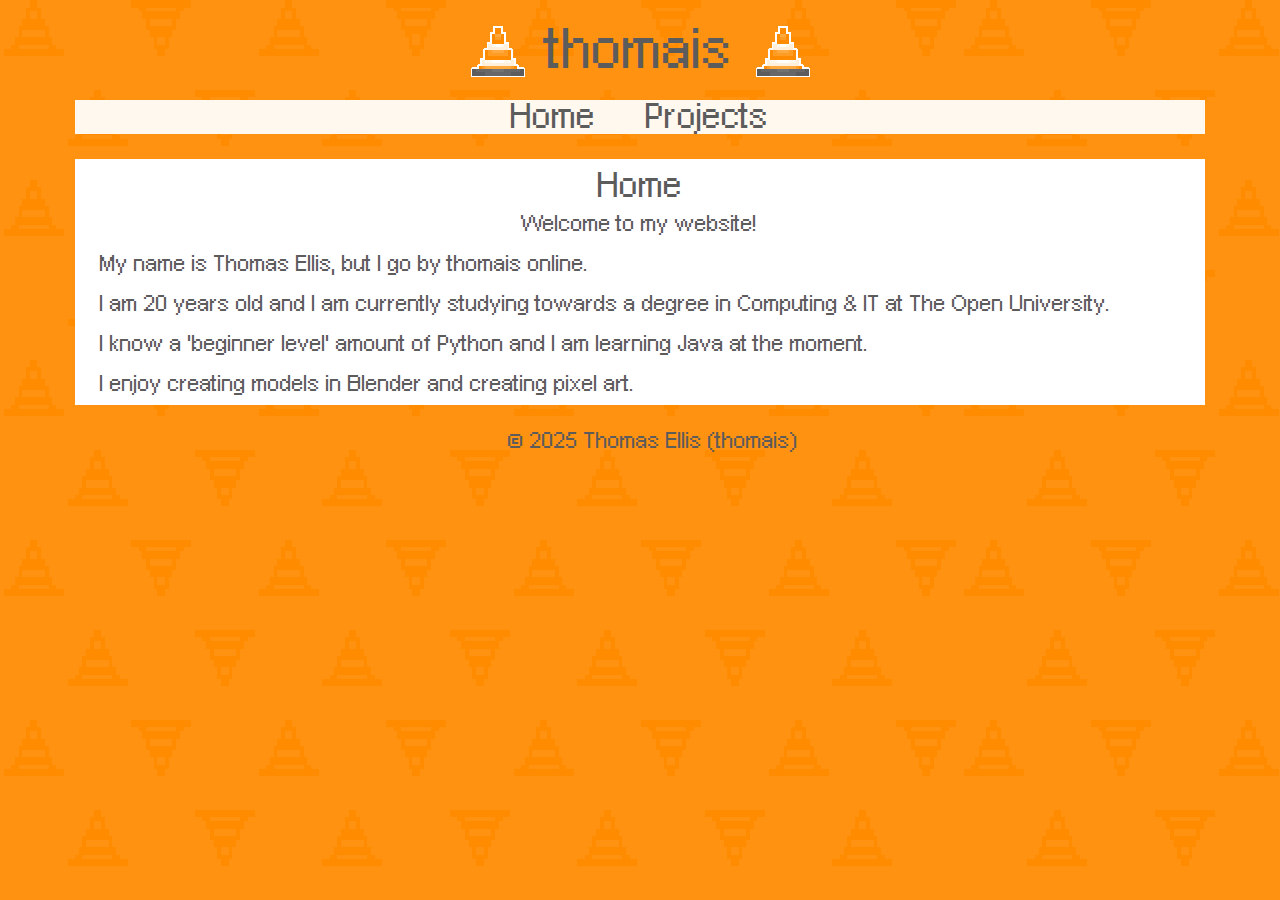
<file: index.html>
<!DOCTYPE html>
<html lang="en">
<head>
    <meta charset="UTF-8">
    <meta name="viewport" content="width=device-width, initial-scale=1.0">
    <title>thomais</title>
    <link rel="stylesheet" href="./style.css">
    <link rel="icon" type="image/x-icon" href="/images/favicon.svg">
    <script src="./script.js" async defer></script>
</head>
<body>
    <div class="row">
    <img src="images/pfp cone2 no bg.png" class="conePfp"/>
    <h1>thomais</h1>
    <img src="images/pfp cone2 no bg.png" class="conePfp"/>
    </div>

    <ul>
        <li><a href="index.html">Home</a></li>
        <li><a href="pages/index.html">Projects</a></li>
    </ul>
    
    <div class="main">
    <h2>Home</h2>

    <p class="centre">Welcome to my website!</p>
    <br>
    <p>My name is Thomas Ellis, but I go by thomais online.</p>
    <br>
    <p>I am 20 years old and I am currently studying towards a degree in Computing & IT at The Open University.</p>
    <br>
    <p>I know a 'beginner level' amount of Python and I am learning Java at the moment.</p>
    <br>
    <p>I enjoy creating models in Blender and creating pixel art.</p>
    </div>
</body>

<footer>
    <p>© 2025 Thomas Ellis (thomais)</p>
</footer>
</html>
</file>
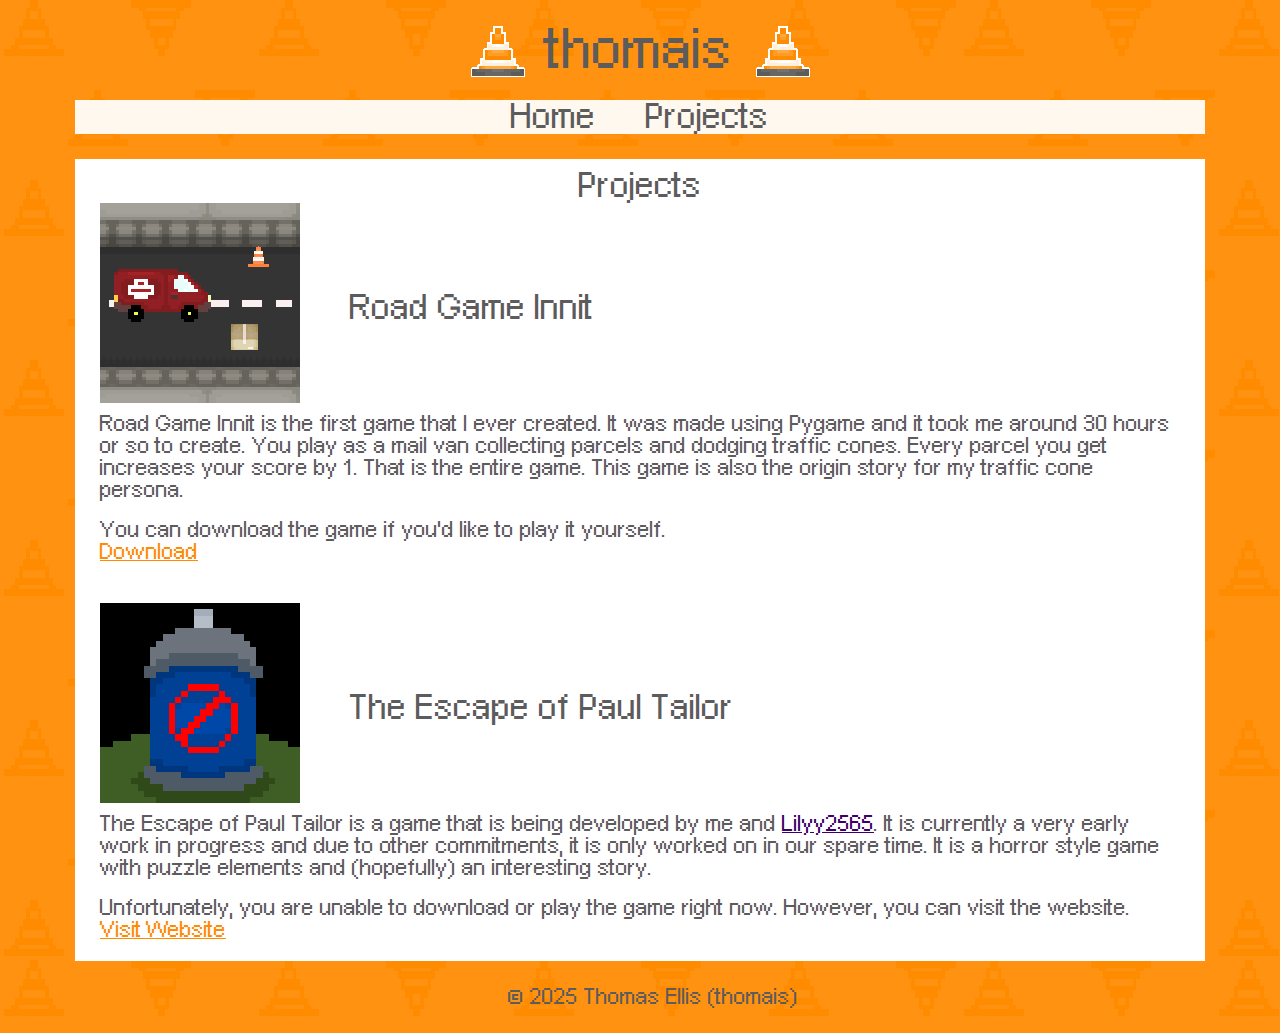
<file: pages/index.html>
<!DOCTYPE html>
<html lang="en">
<head>
    <meta charset="UTF-8">
    <meta name="viewport" content="width=device-width, initial-scale=1.0">
    <title>thomais</title>
    <link rel="stylesheet" href="/style.css">
    <link rel="icon" type="image/x-icon" href="/images/favicon.svg">
</head>
<body>
    <div class="row">
    <img src="/images/pfp cone2 no bg.png" class="conePfp"/>
    <h1>thomais</h1>
    <img src="/images/pfp cone2 no bg.png" class="conePfp"/>
    </div>

    <ul>
        <li><a href="/index.html">Home</a></li>
        <li><a href="/pages/index.html">Projects</a></li>
    </ul>
    
    <div class="main">
    <h2>Projects</h2>

        <div class="project">
            <img src="/images/Screenshot_2.png" class="projroad"/>
            <h2>Road Game Innit</h2>
        </div>
        <div class="poo">
        <p>Road Game Innit is the first game that I ever created. It was made using Pygame and it took me around 30 hours or so to create. You play as a mail van collecting parcels and dodging traffic cones. Every parcel you get increases your score by 1. That is the entire game. This game is also the origin story for my traffic cone persona.<br></p>
        <br>
        <p>You can download the game if you'd like to play it yourself.</p>
        <p><a href="road game innit v.1.3.zip" download="Road Game Innit v1.3" style="color: #ff8c00;">Download</a></p>
        </div>

        <div class="project2">
            <img src="/images/paulgraphic.png" class="projroad"/>
            <h2>The Escape of Paul Tailor</h2>
        </div>
        <div class="poo">
        <p>The Escape of Paul Tailor is a game that is being developed by me and <a href="https://lilyy2565.com/" target="_blank" style="color: rgb(62, 0, 104);">Lilyy2565</a>. It is currently a very early work in progress and due to other commitments, it is only worked on in our spare time. It is a horror style game with puzzle elements and (hopefully) an interesting story.</p>
        <br>
        <p>Unfortunately, you are unable to download or play the game right now. However, you can visit the website.</p>
        <p><a href="https://paulgame.lilyy2565.com/" style="color: #ff8c00;">Visit Website</a></p>
        </div>
    </div>
</body>

<footer>
    <p>© 2025 Thomas Ellis (thomais)</p>
</footer>
</html>
</file>
<file: style.css>
@font-face {
  font-family: face;
  src: url(/fonts/PIXEARG_.TTF);
}

* {
  padding: 0;
  margin: 0;
  box-sizing: border-box;
}
/* write css code here */

body {
  background-image: url(images/sutble\ cone1.png);
  background-size:75%;
  image-rendering:crisp-edges;
  image-rendering:pixelated;
}

h1 {
  color: #5c5c5c;
  font-family: face, Arial, Helvetica, sans-serif;
  text-align:center;
  font-weight: normal;
  font-size: 40px;
}

h2 {
  color: #5c5c5c;
  font-family: face, Arial, Helvetica, sans-serif;
  text-align:center;
  font-weight: normal;
  font-size: 25px;
  padding-top: 10px;
}

p{
  color: #5c5c5c;
  font-family: face, Arial, Helvetica, sans-serif;
  padding-left: 25px;
}

.centre {
  text-align: center;
  padding-top: 10px;
  padding-left: 0;
}

.conePfp {
  height: 100px;
  width: 100px;
  image-rendering:crisp-edges;
  image-rendering:pixelated;
}

.row {
  display:flex;
  justify-content: center;
  align-items:center;
  gap:0px;
}

ul {
  font-family: face, Arial, Helvetica, sans-serif;
  color: #5c5c5c;
  font-size: 25px;
  list-style-type: none;
  margin-left: 75px;
  margin-right: 75px;
  padding: 0;
  background-color: #fff8ef;
  display: flex;
  justify-content: center;
  gap: 50px;
}

ul li a {
  text-decoration: none;
  color: #5c5c5c;
}

ul li a:hover {
  background-color: #ffefdb;
}

.main {
  background-color: #ffffff;
  margin-top: 25px;
  margin-left: 75px;
  margin-right: 75px;
  padding-bottom: 10px;
}

.project {
  display: flex;
  flex-wrap: wrap;
  justify-content:baseline;
  align-items: center;
  margin-left: 25px;
  gap: 0px 50px;

}

.projroad {
  height: 200px;
  width: 200px;
}

.poo {
padding-top: 10px;
padding-bottom: 10px;
padding-right: 25px;
}

.project2 {
  display: flex;
  flex-wrap: wrap;
  justify-content:baseline;
  align-items: center;
  margin-left: 25px;
  gap: 0px 50px;
  padding-top: 30px;
}

footer {
  padding-top: 25px;
  text-align: center;
  padding-bottom: 25px;
}
</file>
